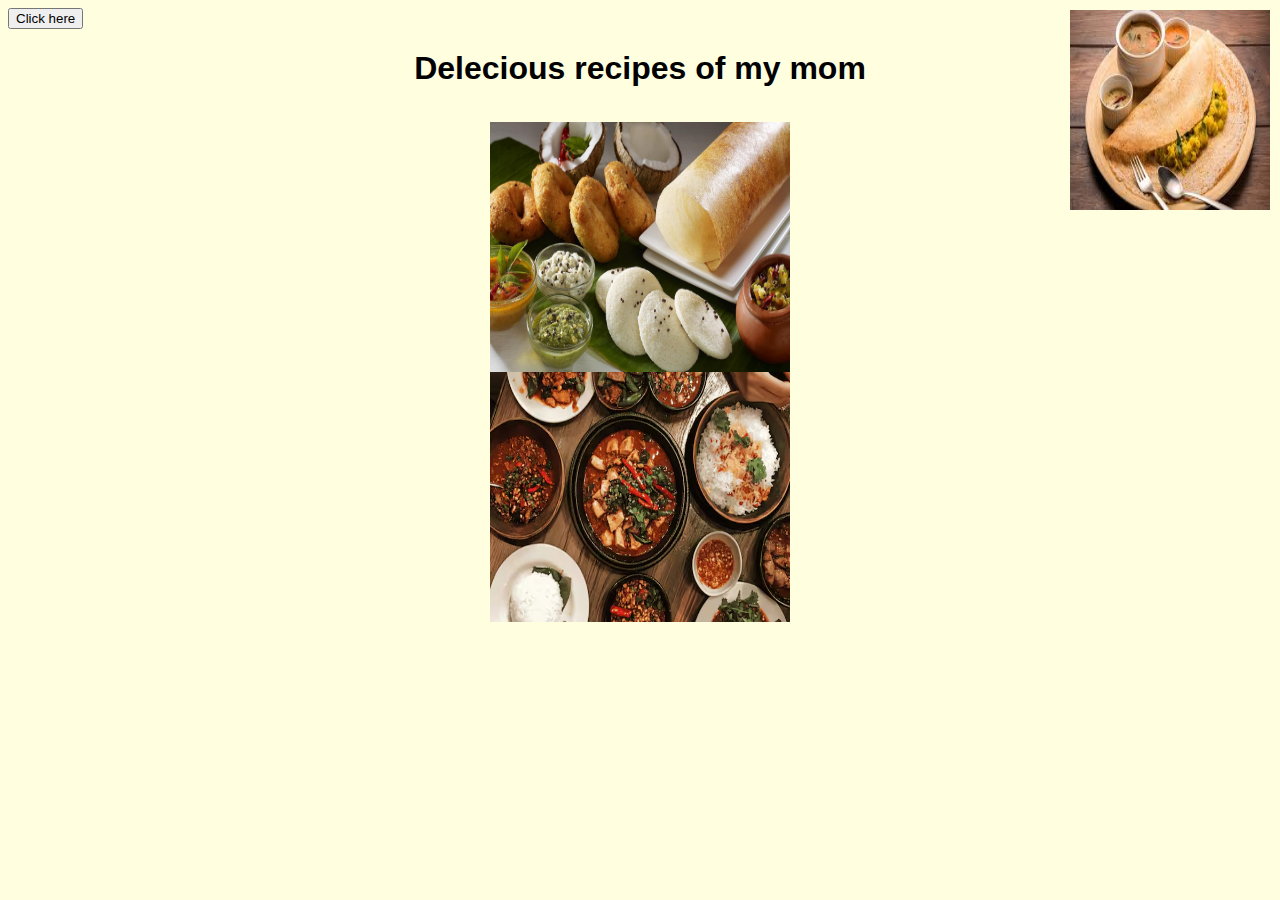
<file: index2.html>
<!DOCTYPE html>
<html lang="en">
<head>
    <meta charset="UTF-8">
    <meta name="viewport" content="width=device-width, initial-scale=1.0">
    <title>My recipe website</title>


    <link rel="stylesheet" href="mytext.css">

    <style>
        #recipe-details{
        
        margin       : 20 px;
        border-radius :  1 px solid #ddd;

        padding :       150 px;
        border-radius  :    400 px;
        max-width      :    200 px;
        }
        

         li {
      cursor: pointer;
      margin-bottom: 8 px;
         }

    li:hover {
      color: rgb(31, 31, 150);
      text-decoration: underline;
    }

       
     
        



    </style>


   

    
</head>
<body>

        <button id="btn">Click here</button>
    <header>
        <h1>Delecious recipes of my mom</h1>
    </header>

    <img src="bgrecipe.jpg" alt="My image" width="300" height="250" style="display:block; margin:auto;">
    <img src="food2.avif" alt="My image" width="300" height="250" style="display:block; margin:auto;">
    <img src="food3.jpg"   alt="image3"  width="200" height="200 " style="position:absolute; top:0; right:0; margin:10px;">

    

    <script src="recipe.js" ></script>
    
</body>
</html>
</file>
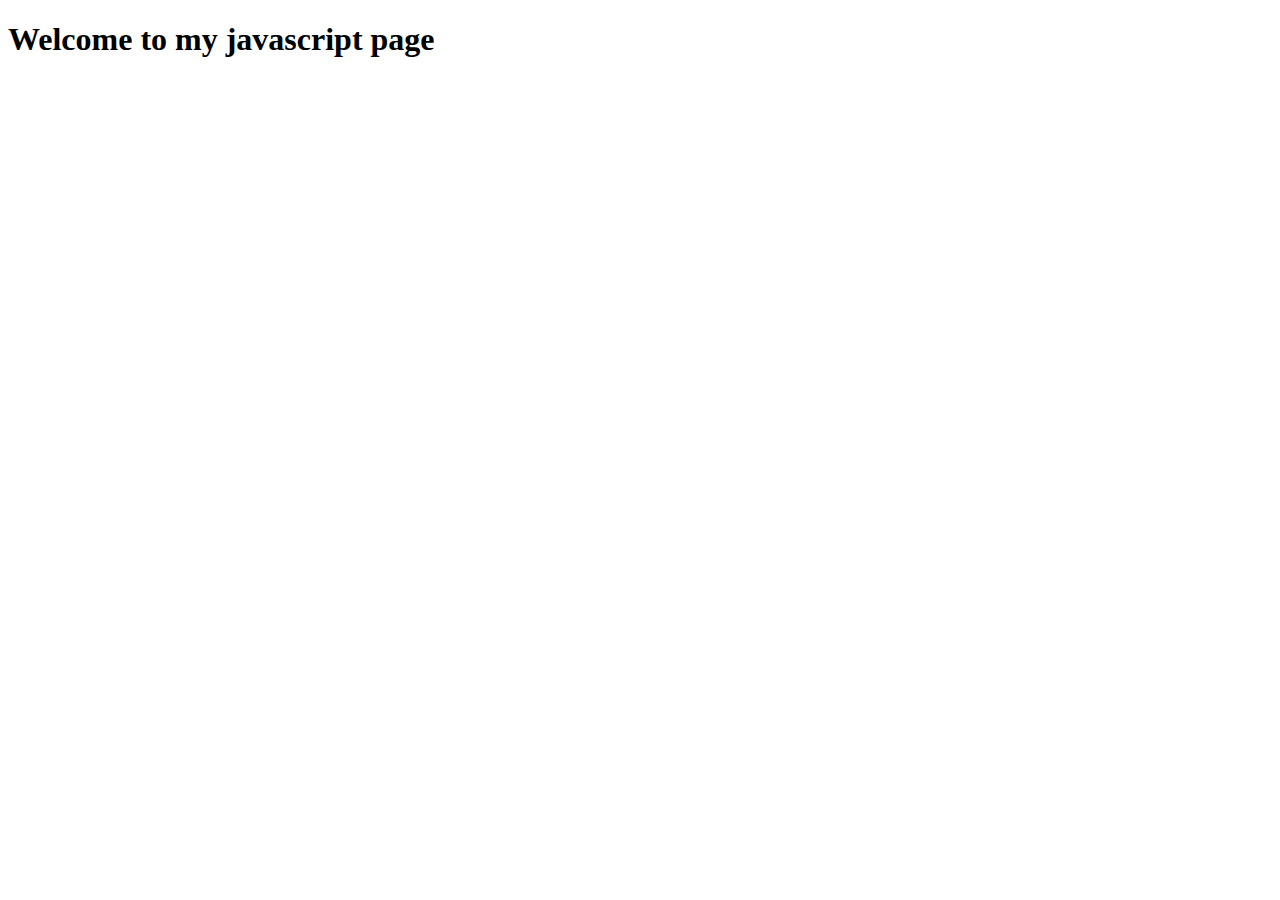
<file: main.html>
<!DOCTYPE html>
<html lang="en">
<head>
    <meta charset="UTF-8">
    <meta name="viewport" content="width=
    
    , initial-scale=1.0">
    <title>Document</title>
</head>
<body>
    <h1>Welcome to  my javascript page</h1>
    <script src="example.js" ></script>
</body>
</html>
</file>
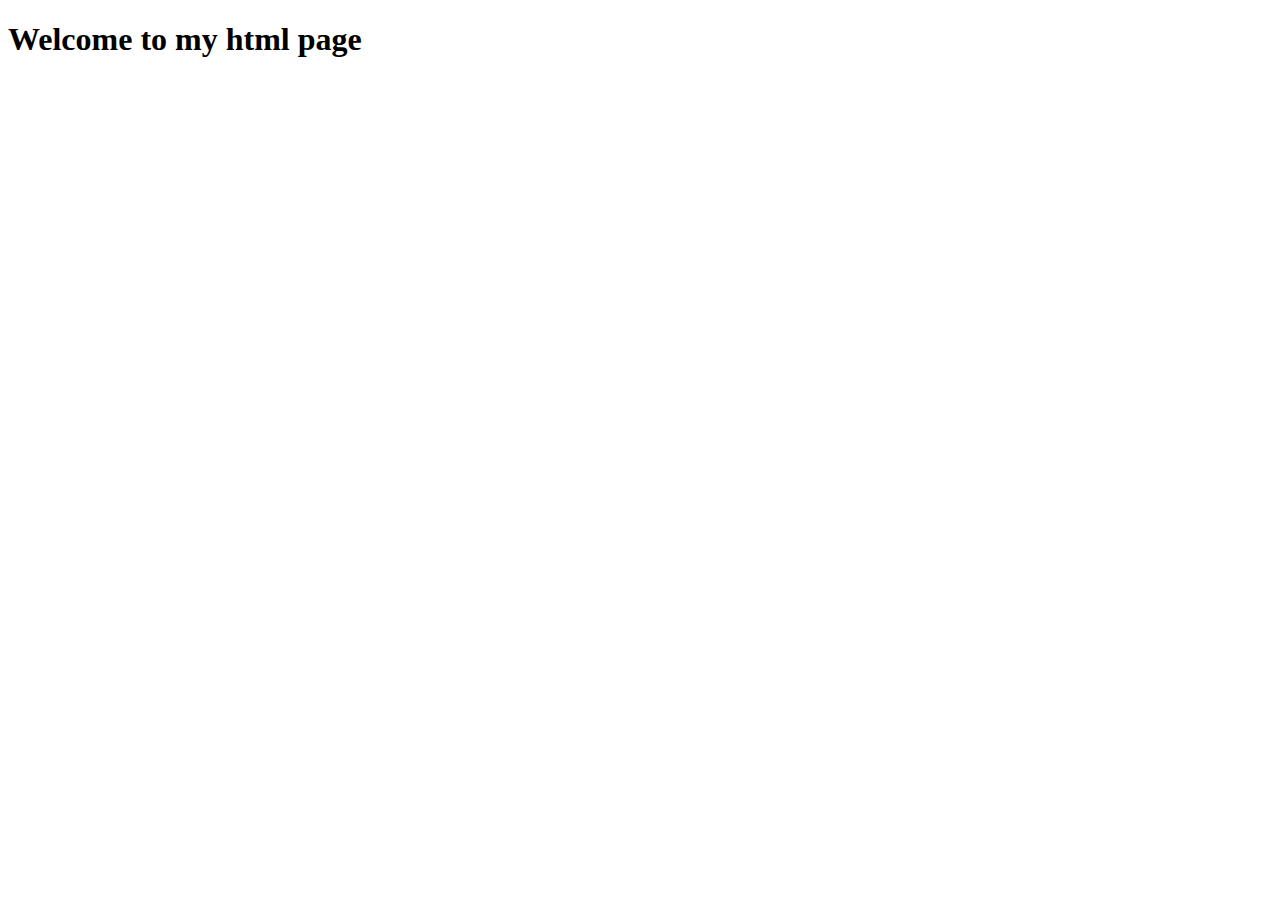
<file: new.html>
<!DOCTYPE html>
<html lang="en">
<head>
    <meta charset="UTF-8">
    <meta name="viewport" content="width=device-width, initial-scale=1.0">
    <title>Document</title>
</head>
<body>
    <h1>Welcome to my html page</h1>
    <script>
    function hello(){

    let x=10;

    function inner(){
        console.log(x);



    }
    return inner;
   
}

const output=hello();
console.log(output);
output(); 
</script>


    
</body>
</html>
</file>
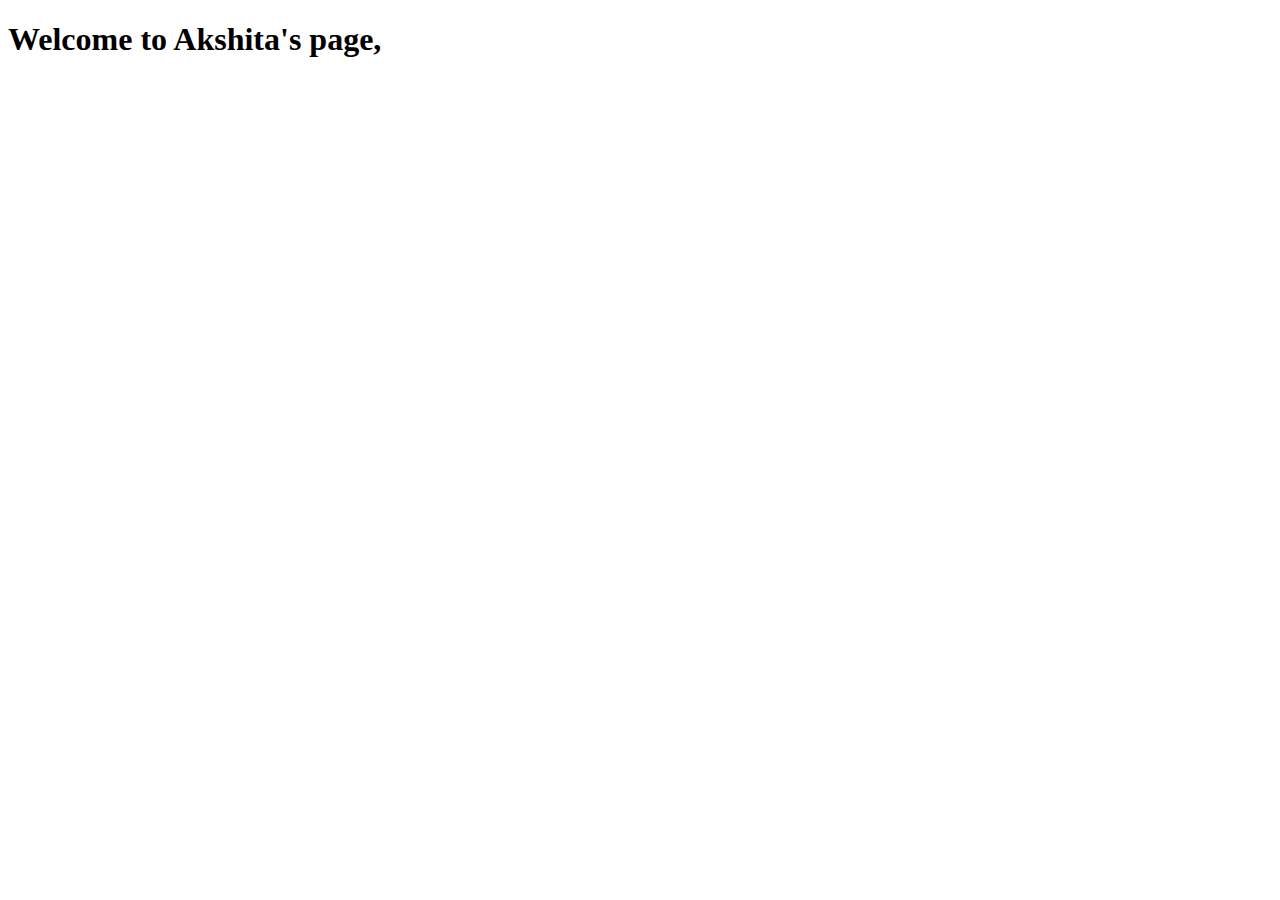
<file: new1.html>
<!DOCTYPE html>
<html lang="en">
<head>
    <meta charset="UTF-8">
    <meta name="viewport" content="width=device-width, initial-scale=1.0">
    <title>Document</title>
</head>
<body>
    <h1> Welcome to Akshita's page, </h1>
    
</body>



<script>
    

    x();
</script>
</html>
</file>
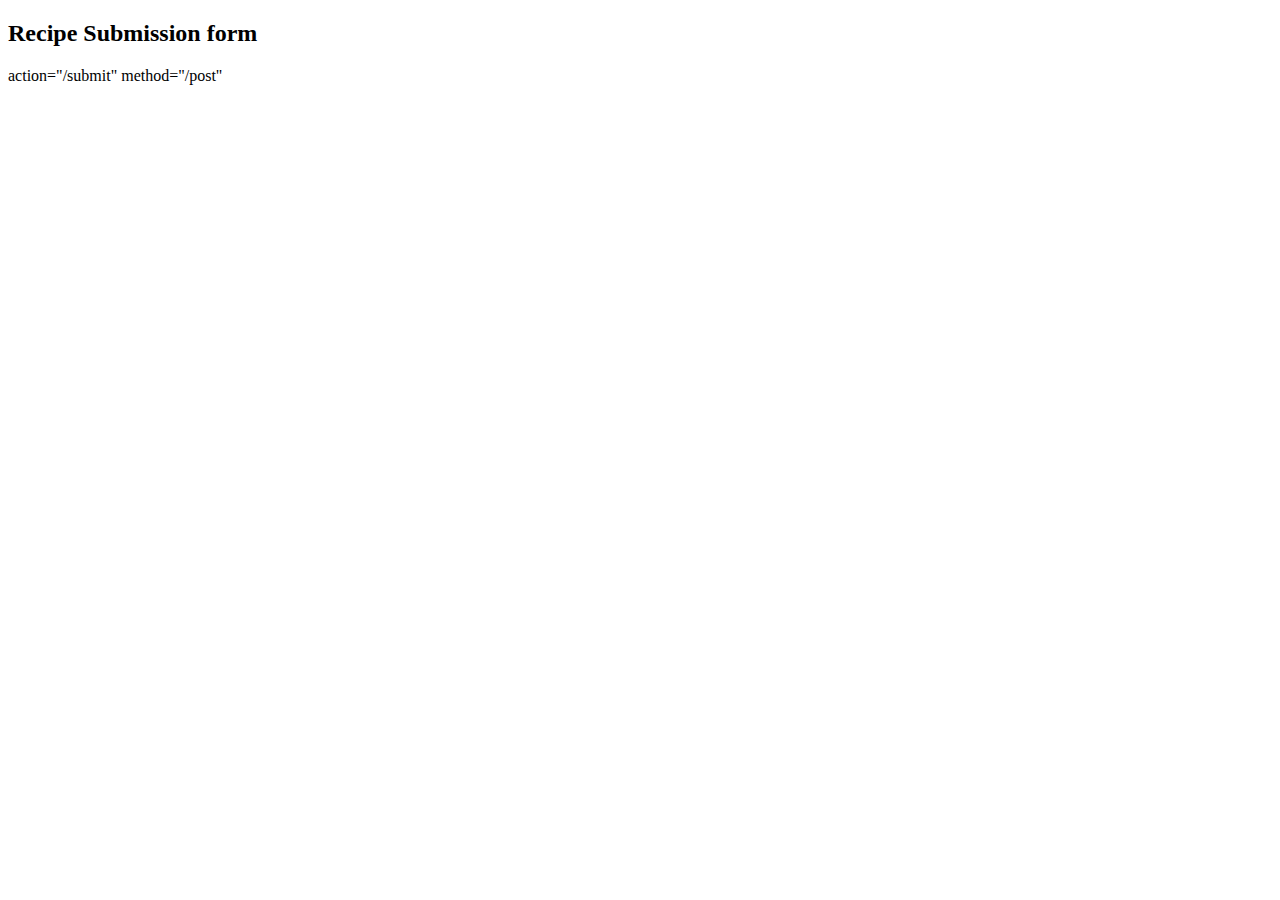
<file: task.html>
<!DOCTYPE html>
<html lang="en">
<head>
    <meta charset="UTF-8">
    <meta name="viewport" content="width, initial-scale=1.0">
    <title>Document</title>
</head>

<h2>Recipe Submission form</h2>
<body>
    <form> action="/submit" method="/post"</form>
</body>
</html>
</file>
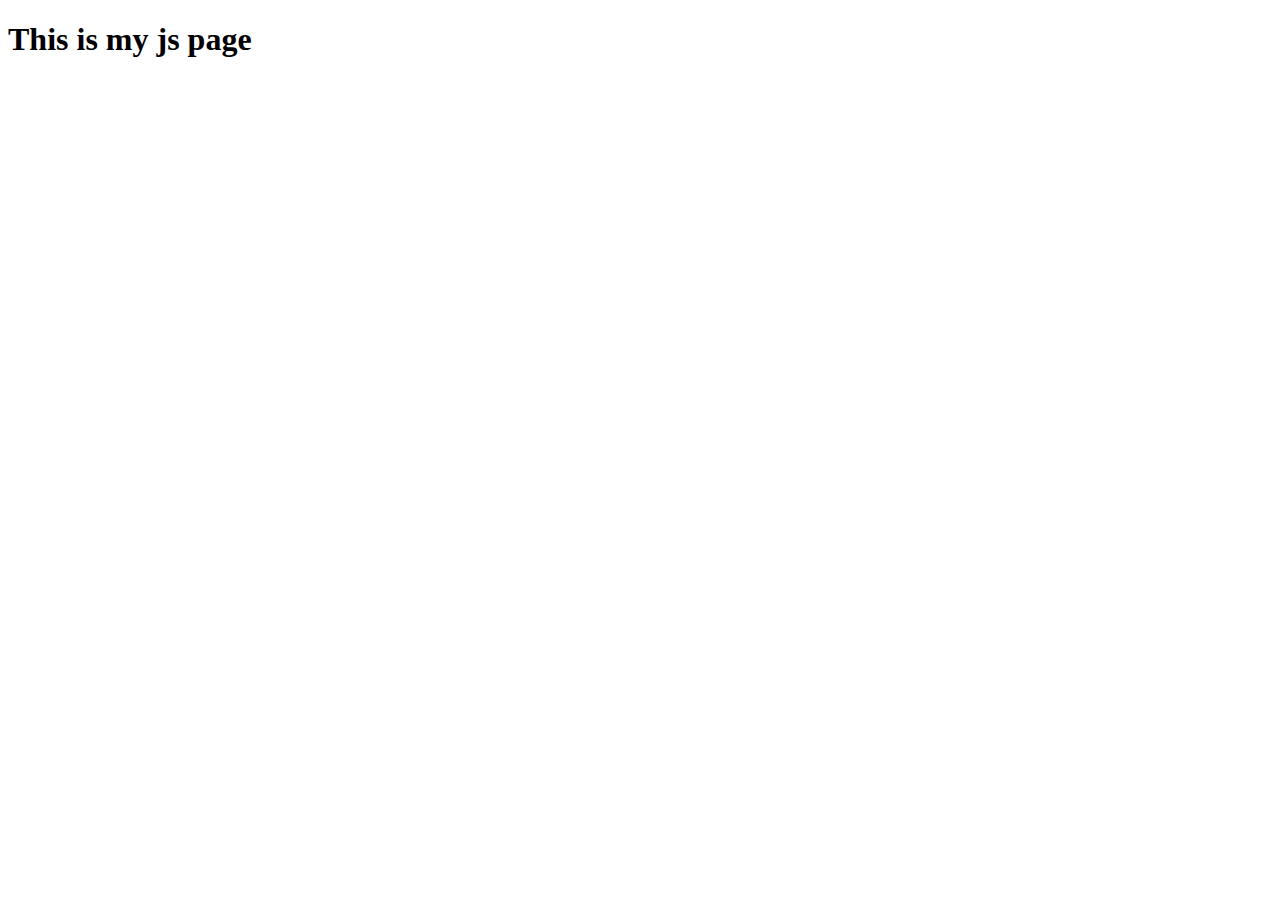
<file: title.html>
<!DOCTYPE html>
<html lang="en">
<head>
    <meta charset="UTF-8">
    <meta name="viewport" content="width=device-width, initial-scale=1.0">
    <title>Document</title>
</head>
<body>
 


    <h1> This is my js page</h1>


    <script src="second.js" ></script>
    
</body>
</html>
</file>
<file: mytext.css>
body {
    background-color:  lightyellow;
    font-family: Arial, sans-serif;
}


header{
    text-align:center;
    margin-bottom:  35px;
}


.recipe{
    background-color:azure;
    border-radius: 10px;
    padding : 20 px;
     margin-bottom: 20px;
      box-shadow: 0 4px 8px rgba(0, 0, 0, 0.1);
}
</file>
